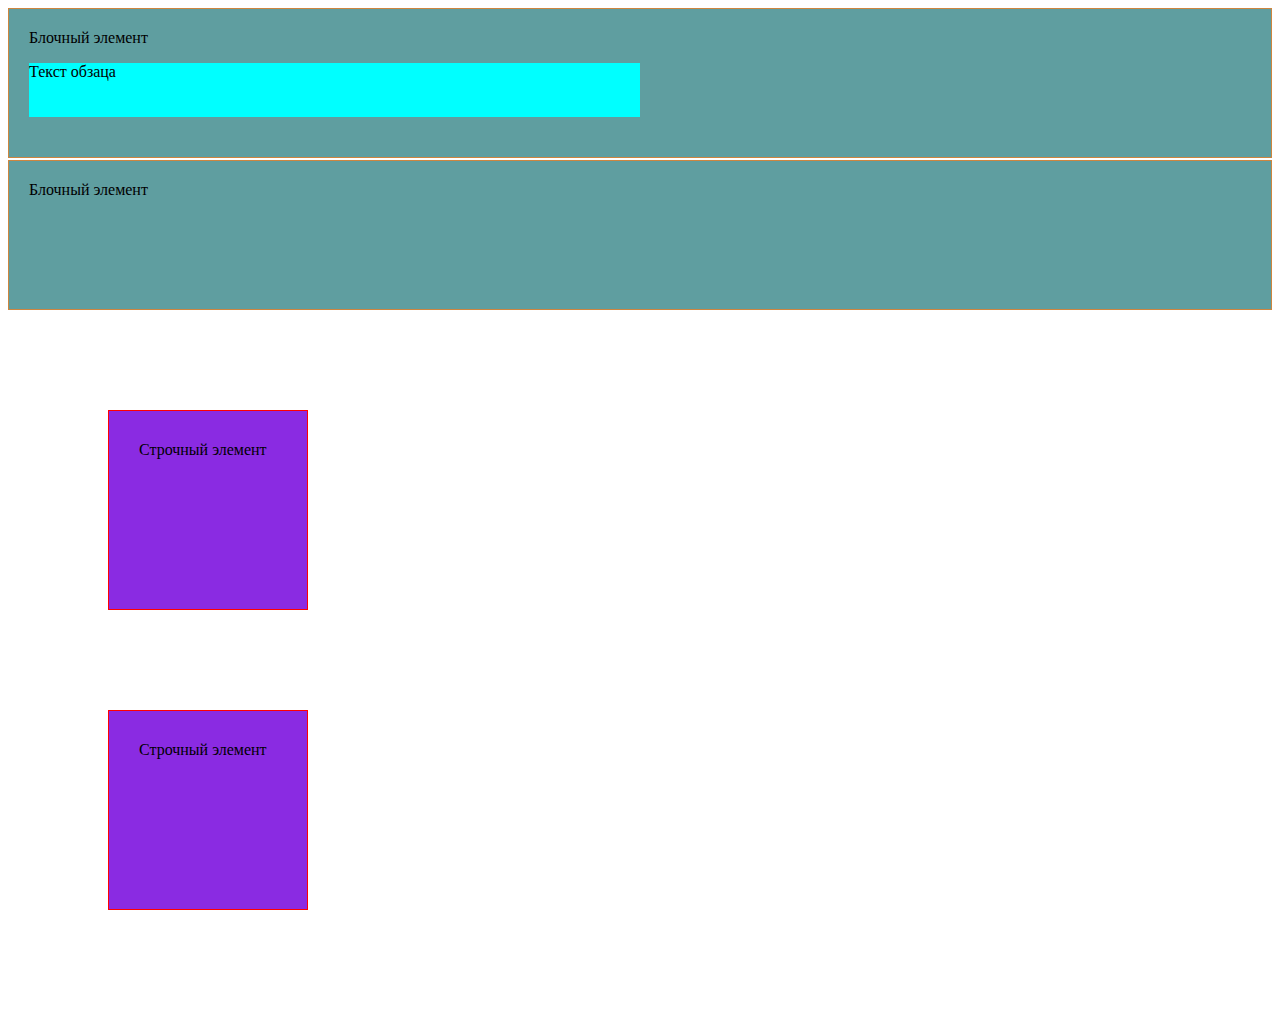
<file: Новая папка/index.html>
<!DOCTYPE html>
<html lang="en">

<head>
    <meta charset="UTF-8">
    <meta name="viewport" content="width=device-width, initial-scale=1.0">
    <title>Блочная модель</title>
    <link rel="stylesheet" href="stale.css">
</head>

<body>
    <div class="block">Блочный элемент
        <p class="pararaph">
            Текст обзаца
        </p>
    </div>
    <div class="block">Блочный элемент</div>
    <span class="inline"> Строчный элемент</span>
    <span class="inline"> Строчный элемент</span>

</body>

</html>
</file>
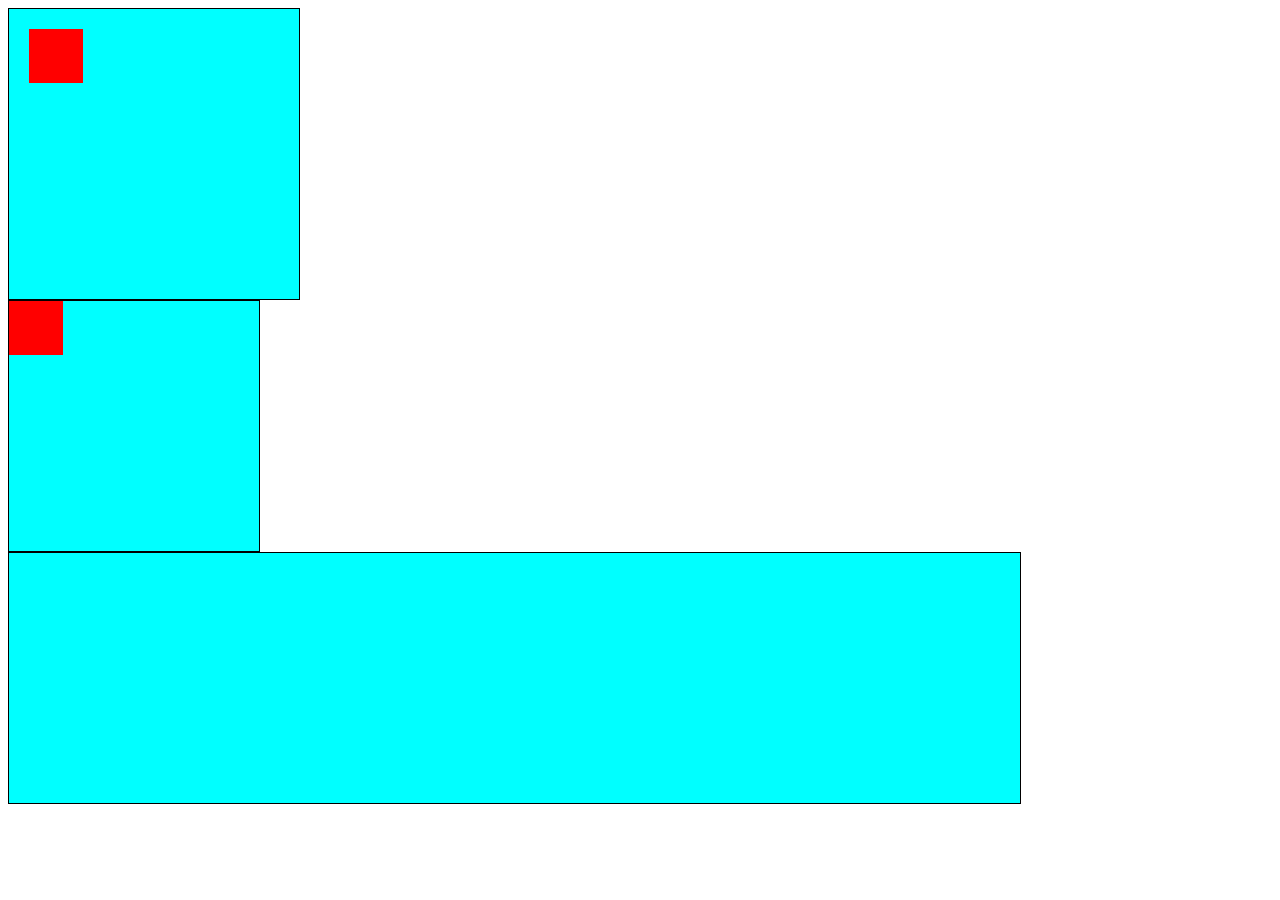
<file: практическая работа 13.1/index.html>
<!DOCTYPE html>
<html lang="en">

<head>
    <meta charset="UTF-8">
    <meta name="viewport" content="width=device-width, initial-scale=1.0">
    <title>Практическая работа 13.1</title>
    <link rel="stylesheet" href="stale.css">
</head>

<body>
    <div class="wrapper">
        <div class="block" id="block1">
            <div class="block_elem"></div>
        </div>
        <div class="block">
            <div class="block_elem"></div>
        </div>
        <div class="block" id="block3"></div>
    </div>
</body>

</html>
</file>
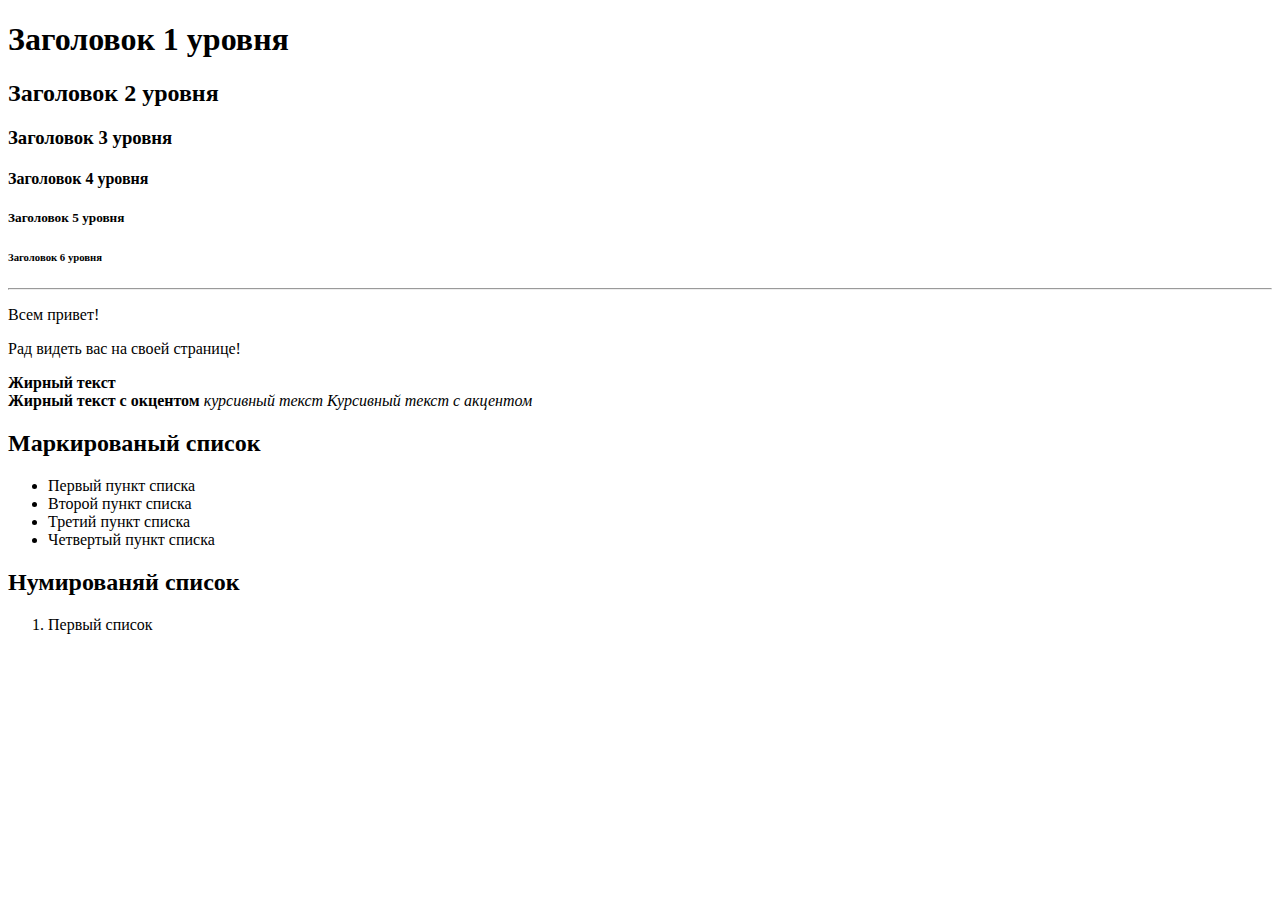
<file: Новая папка/Анненкова/Test/index.html>
<!DOCTYPE html>
<html lang="ru">

<head>
    <meta charset="UTF-8">
    <meta name="viewport" content="width=device-width, initial-scale=1.0">
    <title>Delfa</title>
</head>

<body>
    <h1>Заголовок 1 уровня</h1>
    <h2>Заголовок 2 уровня</h2>
    <h3>Заголовок 3 уровня</h3>
    <h4>Заголовок 4 уровня</h4>
    <h5>Заголовок 5 уровня</h5>
    <h6>Заголовок 6 уровня</h6>
    <hr>
    <p>Всем привет!</p>
    <p>Рад видеть вас на своей странице!</p>
    <b>Жирный текст</b> <br>
    <strong>Жирный текст с окцентом</strong>
    <i>курсивный текст</i>
    <em>Курсивный текст с акцентом</em>
    <h2>Маркированый список</h2>
    <ul>
        <li>Первый пункт списка</li>
        <li>Второй пункт списка</li>
        <li>Третий пункт списка</li>
        <li>Четвертый пункт списка</li>
    </ul>
    <h2>Нумированяй список</h2>
    <ol>
        <li>Первый список</li>
    </ol>
</body>

</html>
</file>
<file: Новая папка/stale.css>
/*  отображать элемент с заданым  шириной и высотой */
/*  padding и border  входят в эту ширину и высоту*/
* {
    box-sizing: border-box;
}

.block {
    /* width: 500px; */
    height: 150px;
    /* Минимальная высота*/
    /*min-height: 150px;*/
    background-color: cadetblue;
    border: 1px solid peru;
    margin-bottom: 2px;
    padding: 20px;
    /* Изменить тип отображения элемента */
    /* Сделать элемент блочным*/
    /*display: inline;*/
    /* Блочно-строчный элемент*/
    /*display: inline-block;*/
    /* Скрыть элемент со странице*/
    /*display: none;*/
}

.pararaph {
    background-color: aqua;
    width: 50%;
    height: 50%;
}

.inline {
    background-color: blueviolet;
    width: 200px;
    height: 200px;
    margin: 100px;
    padding: 30px;
    border: 1px solid red;
    /* Изменить тип отображения элемента */
    /* Сделать элемент блочным */
    display: block;
}
</file>
<file: практическая работа 13.1/stale.css>
.block {
    width: 250px;
    height: 250px;
    border: 1px solid black;
    background-color: aqua;
}

#block1 {
    padding: 20px;
}

.block_elem {
    width: 50px;
    height: 50px;
    background-color: red;
    padding: 2px  ;
    
}


#block3 {
    width: 80%;
}
</file>
